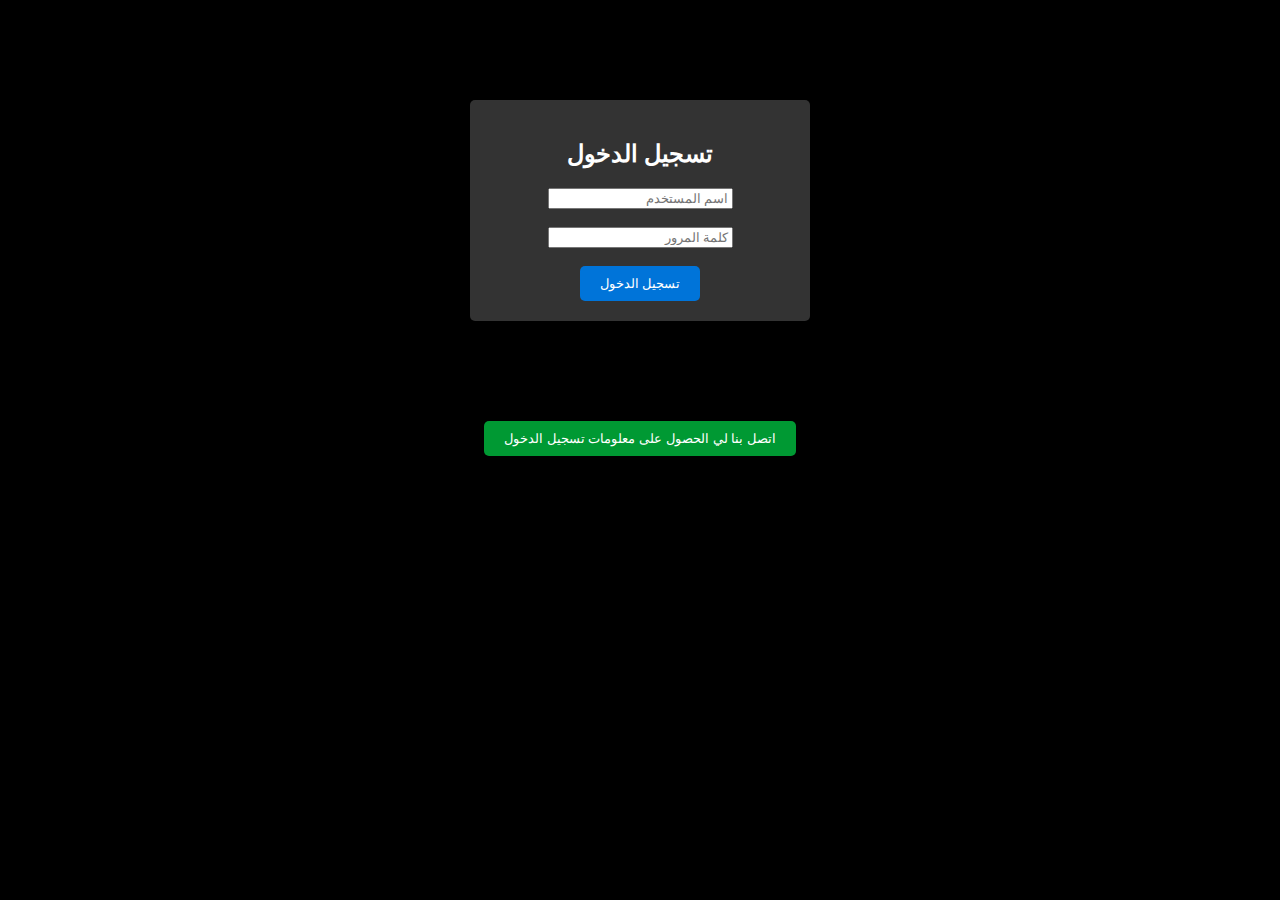
<file: index.html>
<!DOCTYPE html>
<html dir="rtl" lang="ar">
<head>
    <meta charset="UTF-8">
    <meta name="viewport" content="width=device-width, initial-scale=1">
    <title>صفحة تسجيل الدخول</title>
    <style>
        body {
            background-color: black;
            color: white;
            text-align: center;
            font-family: Arial, sans-serif;
        }
        .login-container {
            margin: 100px auto;
            width: 300px;
            padding: 20px;
            background-color: #333;
            border-radius: 5px;
        }
        .login-button {
            background-color: #0074d9;
            color: white;
            padding: 10px 20px;
            border: none;
            border-radius: 5px;
            cursor: pointer;
        }
        /* تصميم زر الانتقال إلى الصفحة الأخرى */
        .next-page-button {
            background-color: #009933;
            color: white;
            padding: 10px 20px;
            border: none;
            border-radius: 5px;
            cursor: pointer;
        }
    </style>
</head>
<body>
    <div class="login-container">
        <h2>تسجيل الدخول</h2>
        <form id="login-form">
            <input type="text" id="username" placeholder="اسم المستخدم" required><br><br>
            <input type="password" id="password" placeholder="كلمة المرور" required><br><br>
            <button class="login-button" type="button" onclick="checkLogin()">تسجيل الدخول</button>
        </form>
    </div>

    <!-- زر الانتقال إلى الصفحة الأخرى -->
    <a href="1.html">
        <button class="next-page-button">اتصل بنا لي الحصول على معلومات تسجيل الدخول</button>
    </a>

    <script>
        function checkLogin() {
            var username = document.getElementById("username").value;
            var password = document.getElementById("password").value;

            // يمكنك تحقق هنا من كلمة المرور (بشكل بسيط)، مثلا:
            if (username === "1" && password === "1") {
                alert("تم تسجيل الدخول بنجاح!");
                window.location.href = "صفحة_ثانية.html";
            } else {
                alert("خطأ في اسم المستخدم أو كلمة المرور. الوصول مرفوض.");
            }
        }
    </script>
</body>
</html>
</file>
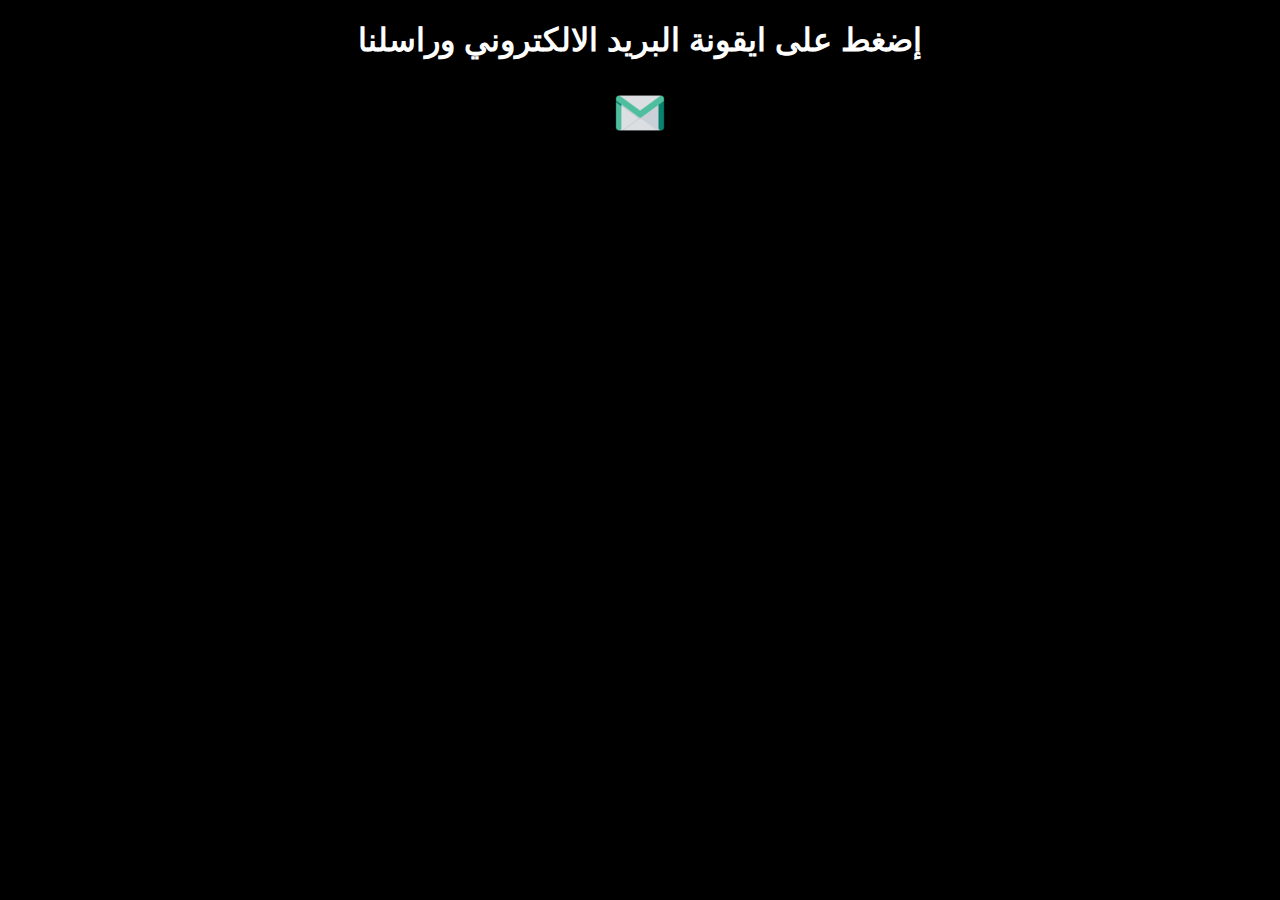
<file: 1.html>
<!DOCTYPE html>
<html>
<head>
    <title>صفحة الاتصال</title>
    <meta charset="UTF-8"> <!-- تعيين ترميز اللغة -->
    <style>
        body {
            background-color: black;
            text-align: center;
            font-family: Arial, sans-serif;
        }
        h1 {
            color: white;
        }
    </style>
</head>
<body>
    <h1>إضغط على ايقونة البريد الالكتروني وراسلنا</h1>
    <a href="mailto:errazakisalim@gmail.com">
        <img src="icon-gmail.png" alt="Gmail">
    </a>
</body>
</html>
</file>
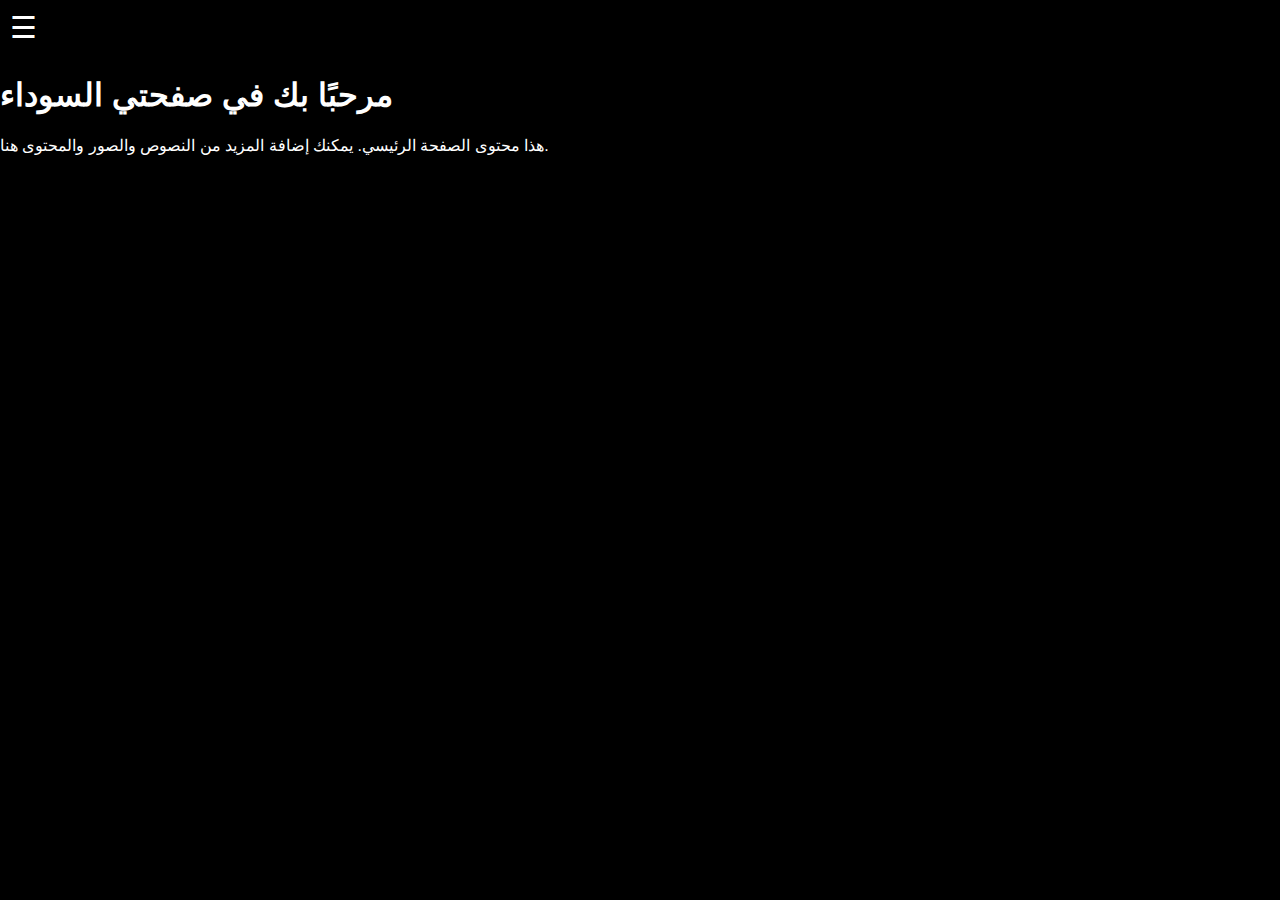
<file: صفحة_ثانية.html>
<!DOCTYPE html>
<html lang="ar">
<head>
    <meta charset="UTF-8">
    <link rel="stylesheet" type="text/css" href="styles1.css">
</head>
<body>
    <div class="container">
        <div class="icon" id="icon">&#9776;</div>
        <div class="sidebar" id="sidebar">
            <ul>        
            <li><a href="صفحة_ثانية.html"><button class="blue-button">الصفحة الرئيسية</button></a></li>
            <li><a href="1.html"><button class="blue-button">اتصل بنا 😛 📩</button></a></li>
            <li><a href="button3.html"><button class="blue-button">صفحة 3</button></a></li>
            <li><a href="button4.html"><button class="blue-button">صفحة 4</button></a></li>
            <li><a href="button5.html"><button class="blue-button">صفحة 5</button></a></li>
            </ul>
        </div>
    </div>
    <div class="content">
        <!-- هنا يمكنك وضع محتوى الصفحة -->
        <h1>مرحبًا بك في صفحتي السوداء</h1>
        <p>هذا محتوى الصفحة الرئيسي. يمكنك إضافة المزيد من النصوص والصور والمحتوى هنا.</p>
    </div>
    <script src="script1.js"></script>
</body>
</html>
</file>
<file: styles1.css>
body {
    background-color: #000;
    color: #fff;
    font-family: 'Droid Arabic Naskh', sans-serif;
    margin: 0;
    padding: 0;
}

.container {
    display: flex;
}

.icon {
    font-size: 30px;
    cursor: pointer;
    padding: 10px;
    display: none;
}

.sidebar {
    background-color: grey;
    color: #fff;
    width: 0;
    height: 100%;
    position: fixed;
    top: 0;
    right: 0;
    overflow-x: hidden;
    transition: 0.3s;
}

ul {
    list-style-type: none;
    padding: 0;
}

li {
    padding: 10px;
    text-align: right;
}

#icon {
    display: block;
}
/* تنسيق الأزرار داخل القائمة الجانبية */
.blue-button {
    background-color: #0074D9; /* لون الخلفية */
    color: #fff; /* لون النص */
    border: none;
    padding: 10px 8px; /* المسافات داخل الزر */
    text-align: center;
    text-decoration: none;
    display: inline-block;
    font-size: 16px;
    margin: 4px 2px;
    cursor: pointer;
    border-radius: 10px; /* حواف منحنية */
}

/* تغيير اللون عند التحويل */
.blue-button:hover {
    background-color: green;
}

/* تنسيقات أخرى يمكن أن تكون موجودة هنا */
</file>
